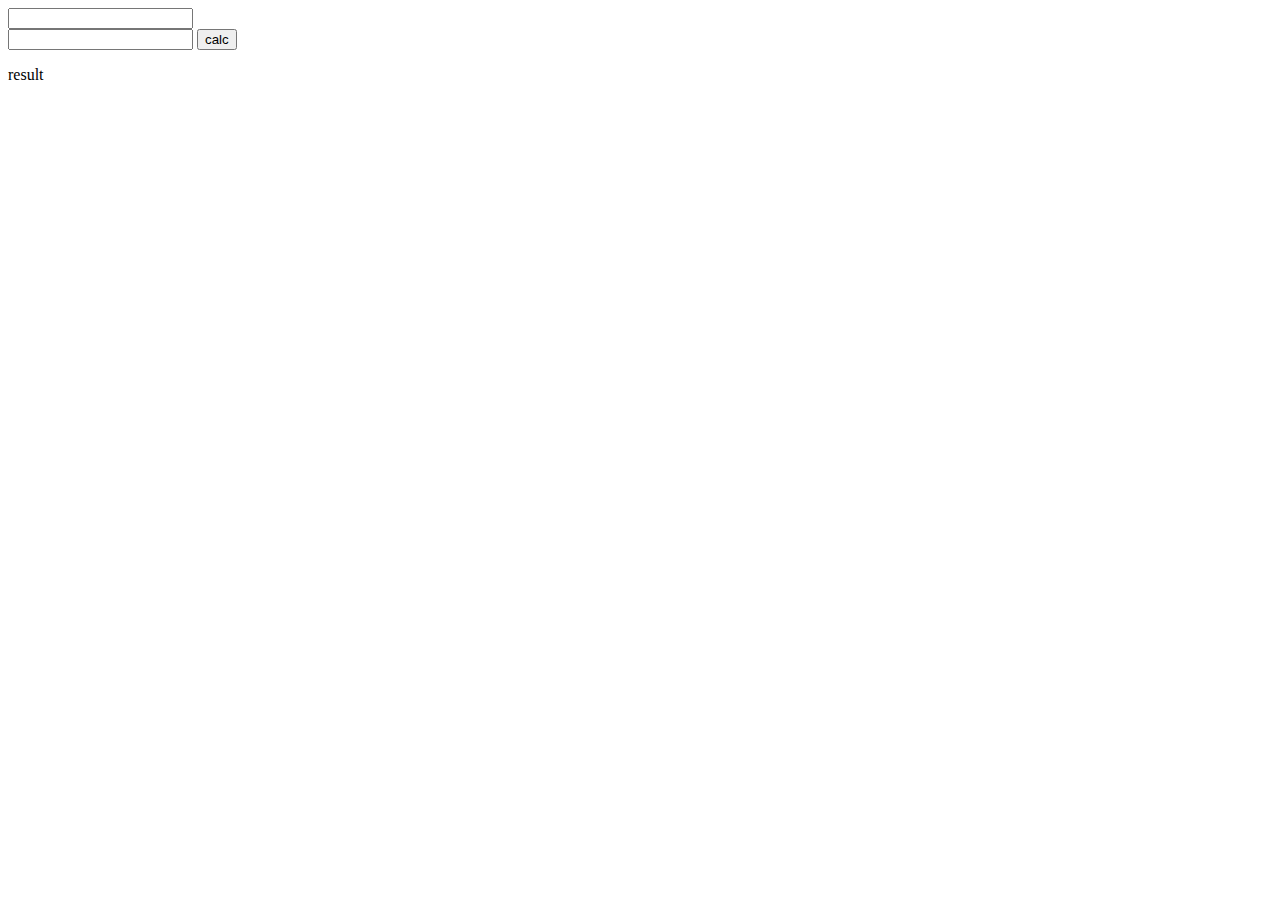
<file: index.html>
<Html>
	<head>
		<script src="script.js"></script>
	</head>
	<body>
		<div>
			<input id="num1" type="number"/>
		</div>
		<div>
			<input id="num2" type="number"/>
			<button onclick= "calc()">calc</button>
		</div>
		<p id="result">result</p>
	</body>
	
</Html>
</file>
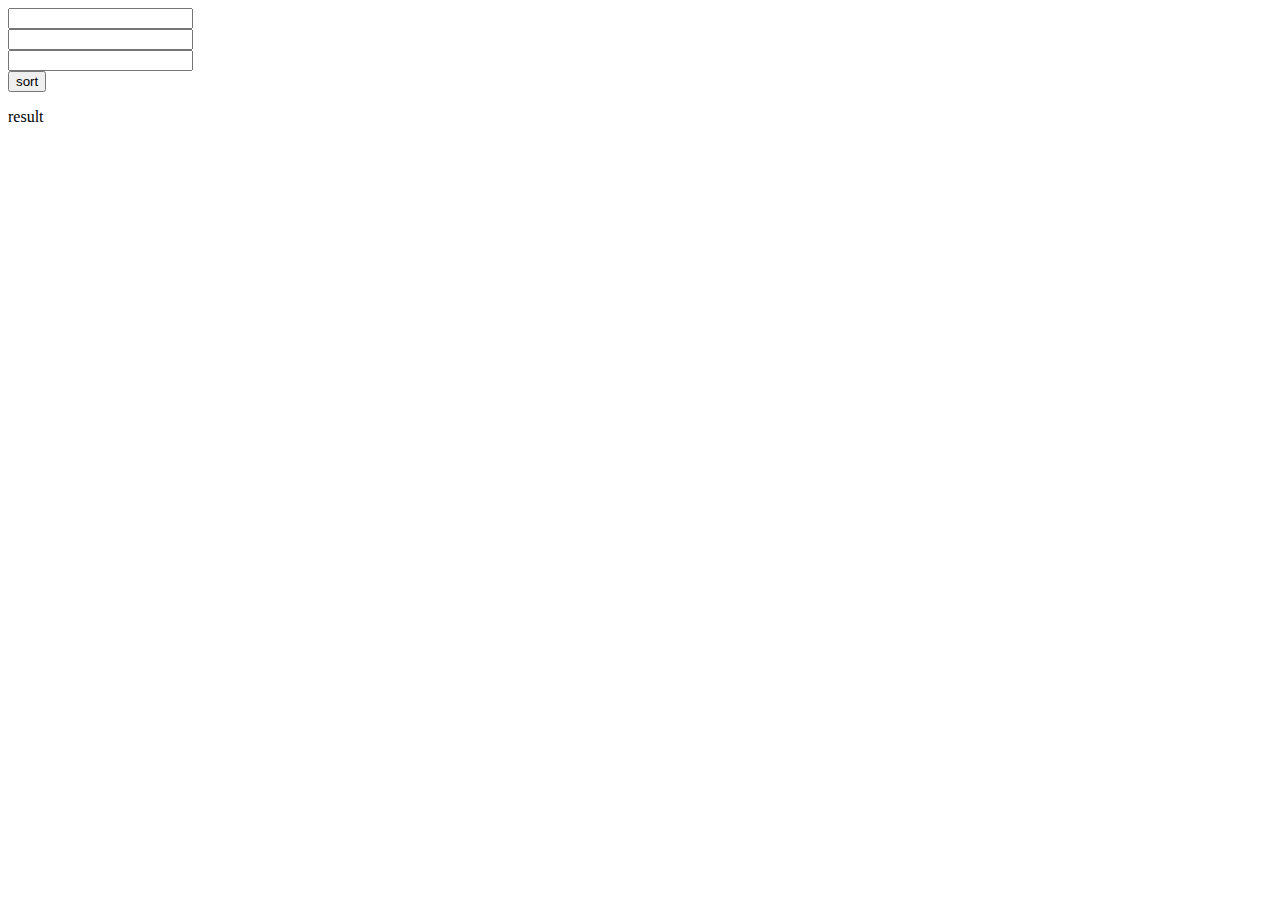
<file: practice2.html>
<Html>
	<head>
		<script src="practice2.js"></script>
	</head>
	<body>
		<div>
			<input id="num1" type="number"/>
		</div>
		<div>
			<input id="num2" type="number"/>
				</div>
				<div>
				<input id="num3" type="number"/>
				</div>
				<button onclick= "sort()">sort</button>
		<p id="result">result</p>
	</body>
	
</Html>
</file>
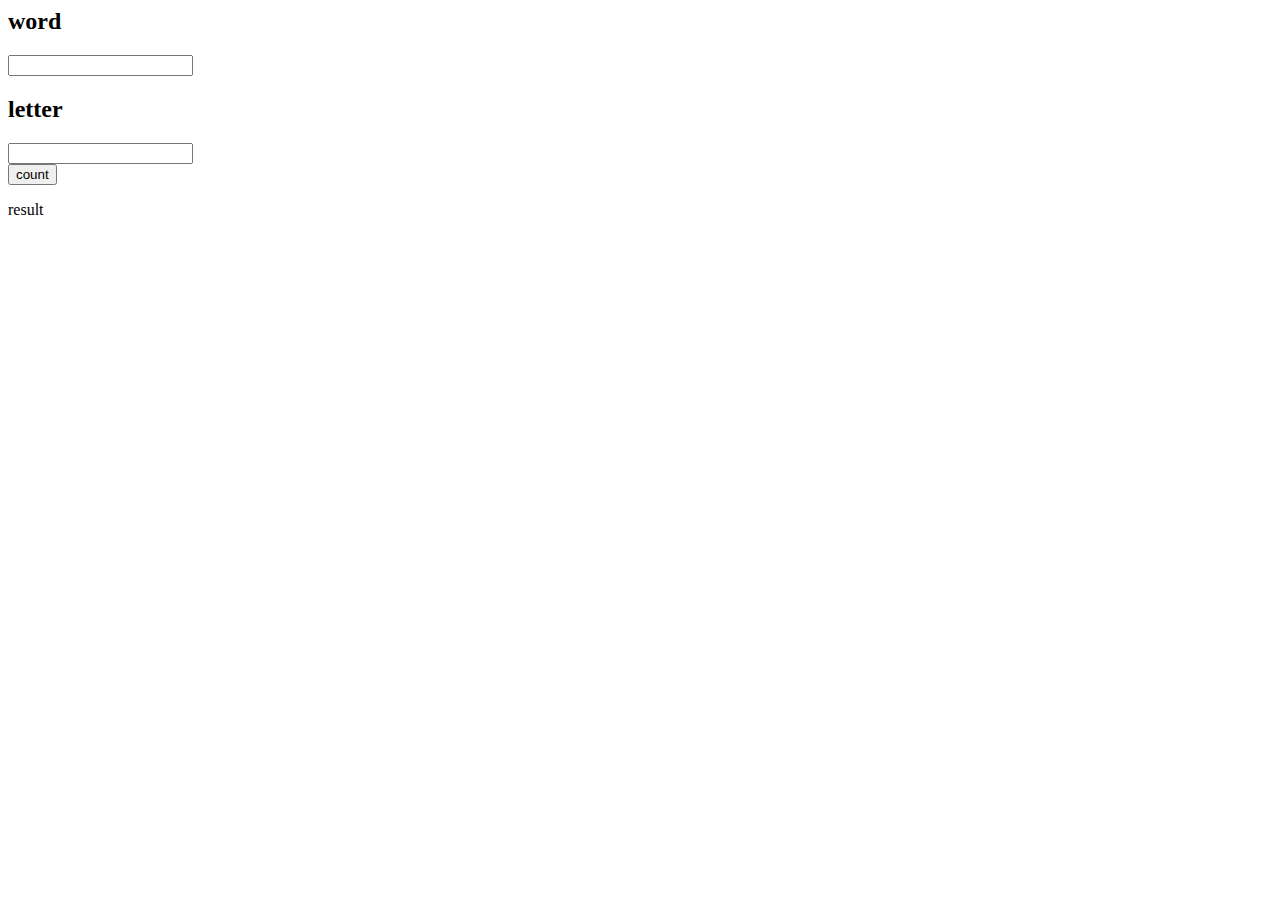
<file: practice3.html>
<Html>
	<head>
		<script src="practice3.js"></script>
	</head>
	<body>
		<div>
			<h2>word</h2>
		<input id="word" type="text"/>
		</div>
		
			<div>
			<h2>letter</h2>
		<input id="letter" type="text"/>
		</div>
				<button onclick= "countL()">count</button>
		<p id="result">result</p>
	</body>
	
</Html>
</file>
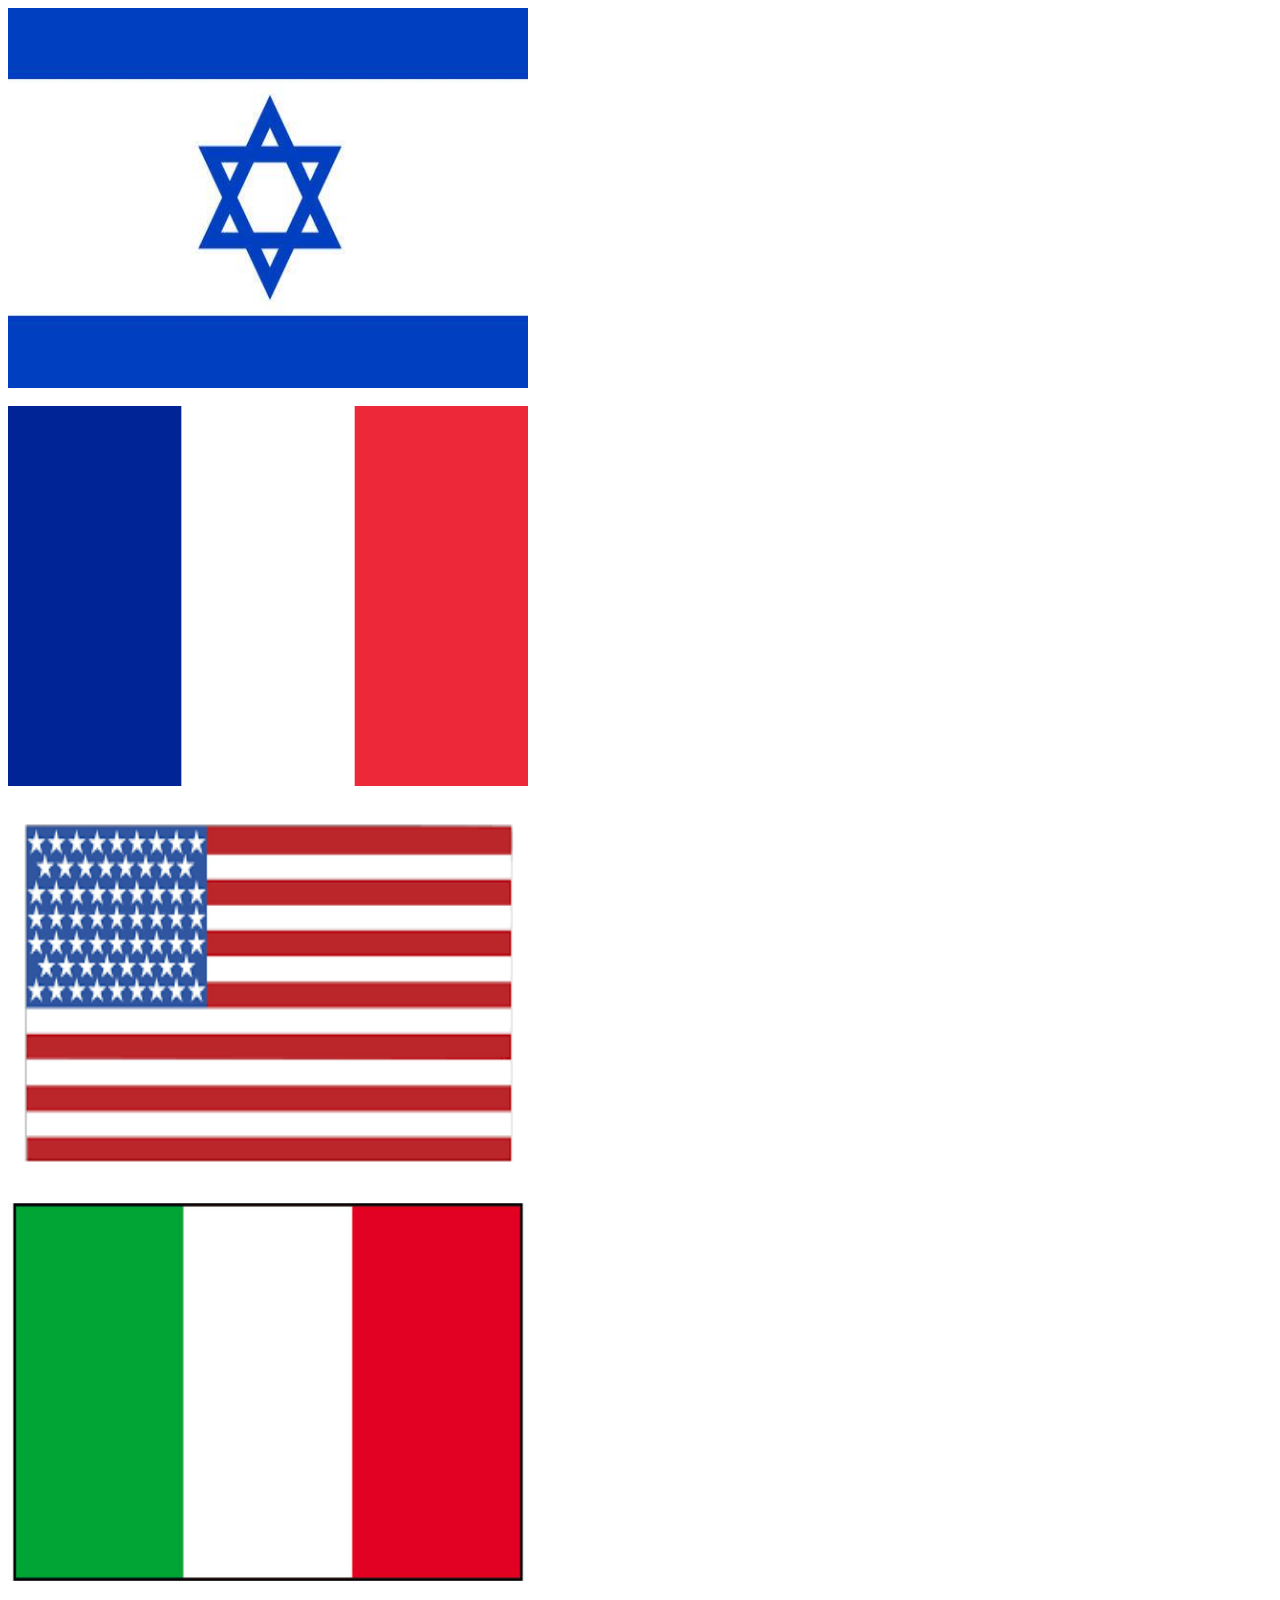
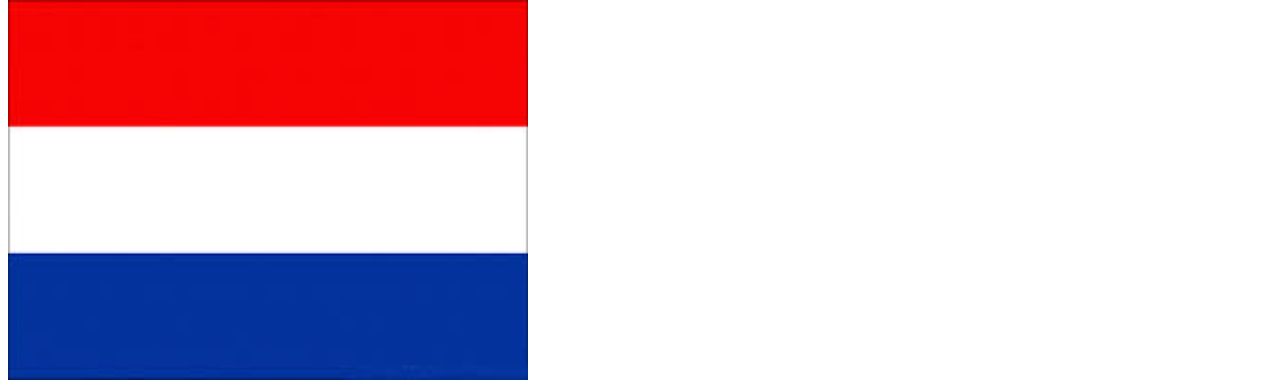
<file: practice4.html>
<Html>
	<head>
		<link rel="stylesheet" type="text/css" href="style.css">
		<script src="practice4.js"></script>
	</head>
	<body>
		<div id="israel">
			<img src= "img/israel.jpg" id="image1" onmouseover= "countryName()" onmouseout="countryNameHide()">
		</div>
		

		<br>
		<div id="france">
			<img src= "img/france.png" id="image2" onmouseover= "countryName()" onmouseout="countryNameHide()">
		</div>
		<br>
		<div id="usa">
			<img src= "img/usa.png" id="image3" onmouseover= "countryName()" onmouseout="countryNameHide()">
		</div>
		<br>
		<div id="italy">
			<img src= "img/italy.jpg" id="image4" onmouseover= "countryName()" onmouseout="countryNameHide()">
		</div>
		<br>
		<div id="netherlands">
			<img src= "img/netherland.jpg" id="image5" onmouseover= "countryName()" onmouseout="countryNameHide()">
		</div>
		
			
	</body>
	
</Html>
</file>
<file: style.css>
html img{
	width: 520px;
	height: 380px;
}
</file>
